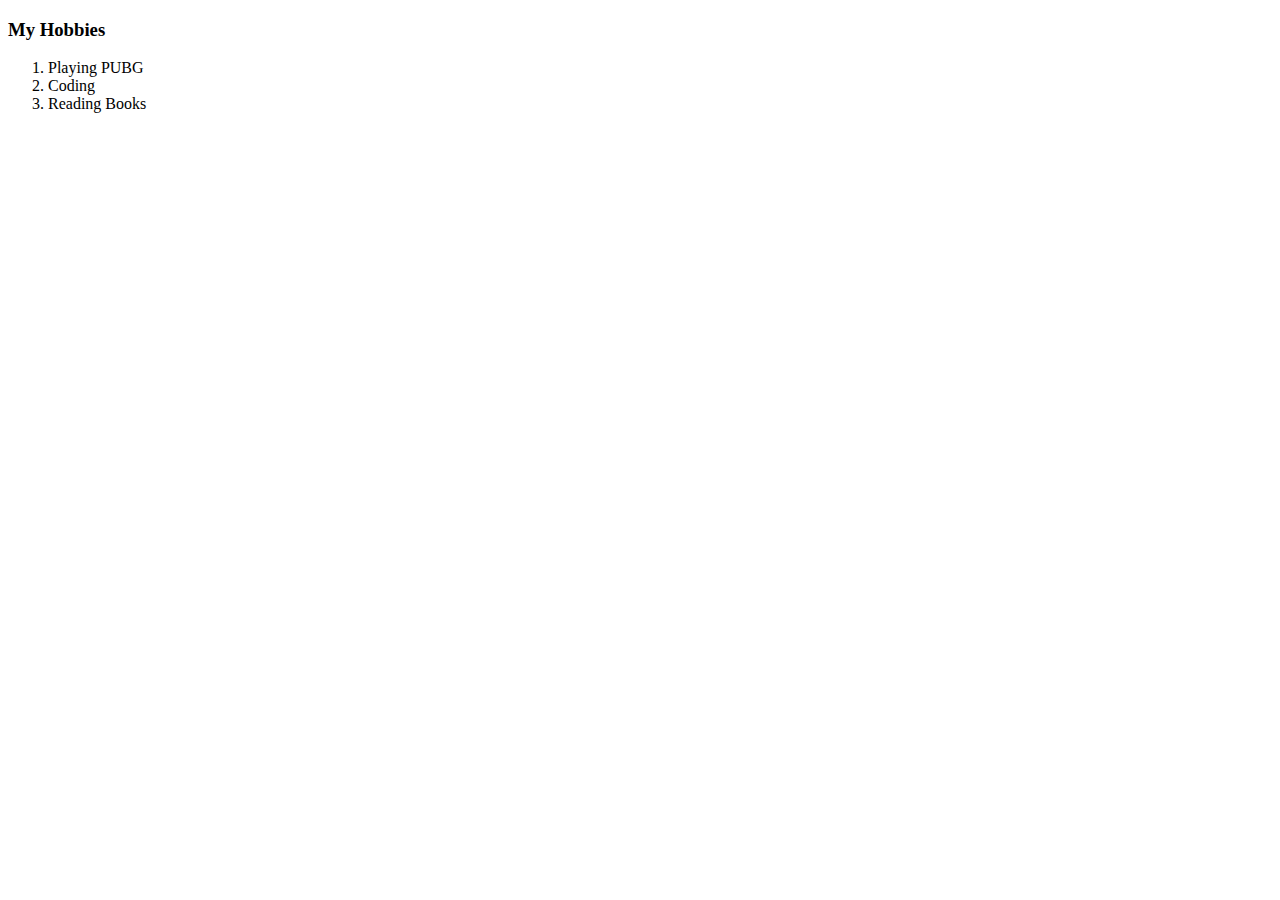
<file: hobbies.html>
<!DOCTYPE html>
<html lang="en" dir="ltr">

<head>
  <meta charset="utf-8">
  <title>My Hobbie</title>
</head>

<body>
  <h3>
    My Hobbies
  </h3>
  <ol>
    <li>Playing PUBG</li>
    <li>Coding</li>
    <li>Reading Books</li>
</ol>
</body>

</html>
</file>
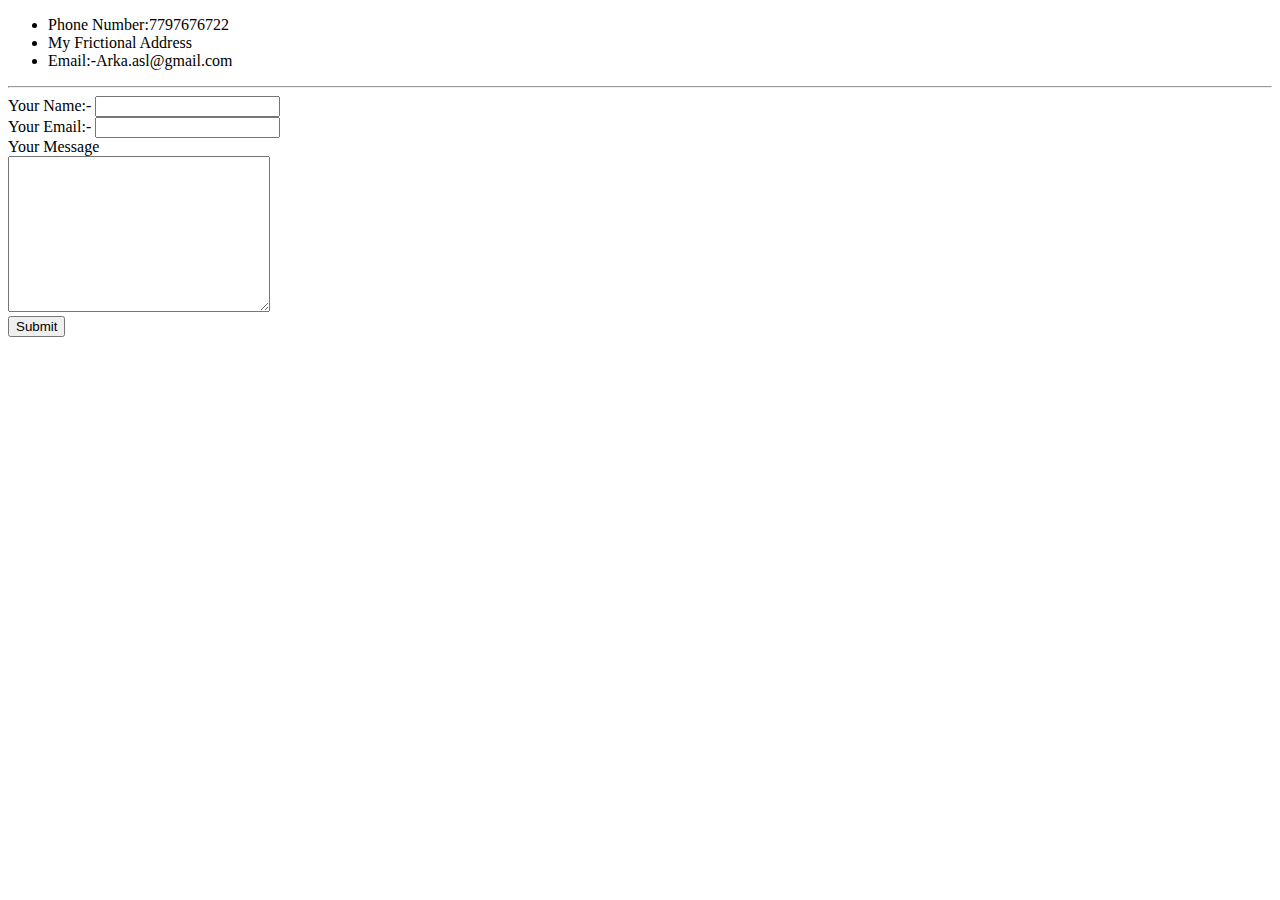
<file: Personal Details.html>
<!DOCTYPE html>
<html lang="en" dir="ltr">

<head>
  <meta charset="utf-8">
  <title>Personal Details</title>
</head>
<body>
  <ul>
    <li>Phone Number:7797676722</li>
    <li>
      My Frictional Address
    </li>
    <li>Email:-Arka.asl@gmail.com</li>
  </ul>
  <hr>
  <form action="mailto:info@gmail.com" method="post" enctype="text/plain">
  <label>Your Name:-</label>
  <input type="text" name="YourName" value=""><br>
  <label>Your Email:-</label>
  <input type="email" name="yourEmail" value=""><br>
  <label>Your Message</label><br>
  <textarea name="YourMessage" rows="10" cols="30"></textarea><br>
  <input type="submit" name=""><br>
  </form>
</body>
</html>
</file>
